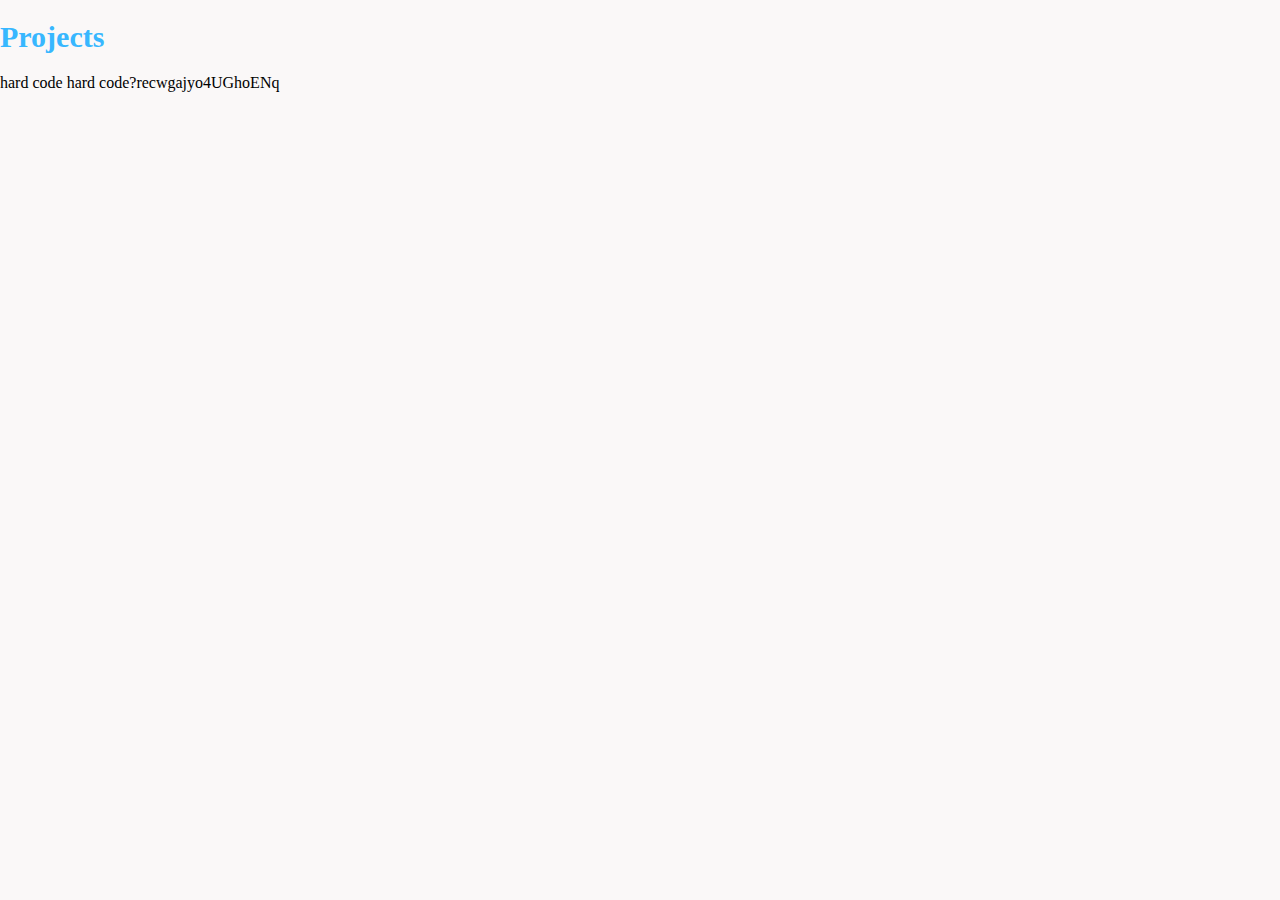
<file: DFS/index.html>
<!DOCTYPE html>
<html lang="en">
  <head>
    <meta charset="utf-8">
    <meta http-equiv="X-UA-Compatible" content="IE=edge">
    <meta name="viewport" content="width=device-width, initial-scale=1">

    <title>Portfolio</title>
    
    <link rel="stylesheet" href="style.css">
  </head>  
  <body>
    
    <nav class="table-of-contents">
      <h1>Projects</h1>
      <ul class="project-list"></ul>
    </nav>
    
    <a href="case_study.html">hard code</a>
       <a href="case_study.html?recwgajyo4UGhoENq">hard code?recwgajyo4UGhoENq</a>
    
    
    <script src="airtable.browser.js"></script>
    <script src="script.js"></script>
    <script>listCaseStudies();</script>
  </body>
</html>
</file>
<file: DFS/style.css>
/* CSS files add styling rules to your content */

body {
  width: 100%;
  height: 100%;
  margin: 0px;
  padding: 0px;
  overflow-x: hidden;
  background-color: #faf8f8;
}

/*navgiation bar*/
a {
  text-decoration: none;
  color: black;
}
a:visited {
  text-decoration: none;
}
a:hover {
  text-decoration: none;
}
a:focus {
  text-decoration: n18e;
}
a:hover,
a:active {
  text-decoration: none;
}
.table-of-contents a {
  color: black;
  font-weight: 800;
  margin-right: 50px;
  float: right;
  padding: 0px -40px;
  margin-top: 50px;
  margin-bottom: 100px;
  text-decoration: none;
  font-size: 16px;
  font-family: filson-pro, sans-serif;
  font-weight: normal;
}

.table-of-contents a:hover {
  color: #37b7ff;
  border-bottom: 1px solid #37b7ff;
}

*/ .project-list {
  padding: 0;
}
.project-list li {
  list-style: none;
}

.title {
  margin-top: 100px;
}

.head {
  font-size: 64px;
}

.case-study {
  margin-left: 200px;
  margin-right: 200px;
  margin-top: 1em;
}

.case-study > * {
  margin-left: auto;
  margin-right: auto;
}

h1 {
  font-family: "New-Spirit";
  color: #37b7ff;
  font-size: 30px;
}

h2 {
  font-family: filson-pro, sans-serif;
  font-weight: normal;
  line-height: 1.6;
  font-size: 20px;
}

h3 {
  font-family: filson-pro, sans-serif;
  font-weight: bold;
  font-size: 18px;
}


.gallery1 img {
  max-width: 100%;
  display: block;
  height: auto;
  border-radius: 50px;
}

.gallery2 img {
  max-width: 100%;
  display: block;
  height: auto;
}

.wrapper {
  background-color: white;
  border-radius: 40px;
  padding: 20px;
  margin-bottom: 30px;
  max-width: 100%;
  display: block;
  height: auto;
}

.wrapper2 {
  background-color: white;
  border-radius: 40px;
  padding: 20px;
  max-width: 100%;
  display: block;
  height: auto;
  margin-bottom: 30px;
  margin-top: 30px;
}

.head,
.info {
  text-align: center;
}

mark.blue {
  color: #37b7ff;
  background: none;
}

mark.blue2 {
  color: black;
  background: #99daff;
}

.section {
  margin-bottom: 100px;
  max-width: 100%;
  display: block;
  height: auto;
}

.feature img {
  max-width: 100%;
  display: block;
  height: auto;

}

.first img {
  max-width: 100%;
  display: block;
  height: auto;
  border-radius: 50px;
  width: 100%;
  margin-top: 100px;
  margin-left: auto;
  margin-right: auto;
  text-align: center;
}

.guide img {
  max-width: 100%;
  display: block;
  height: auto;
  border-radius: 50px;
  width: 800px;
  margin-top: 100px;
  margin-left: auto;
  margin-right: auto;
  text-align: center;
}

.intro {
  display: inline-flex;
  margin-top: 200px;
  margin-left: 50px;
  margin-right: 50px;
}

.intro1 {
  display: inline-flex;
  margin-top: -100px;
  margin-bottom: 50px;
  margin-left: 50px;
  margin-right: 50px;
}

.profile img{
  display: inline-flex;
  margin-top: 50px;
  margin-left: 10px;
  margin-right: 10px;
  width: 200px;
  height: 200px;
}

h4 {
  font-family: filson-pro, sans-serif;
  font-size: 24px;
  padding: 0px 100px;
  color: #37b7ff;
  display: flex;
}

h5 {
  font-family: "New-Spirit";
  font-weight: 600;
  padding: 0px 100px;
  color: black;
  font-size: 54px;
  display: flex;
}

.gallery {
  display: flex;
  flex-wrap: wrap;
}

.gallery-image {
  display: block;
  width: 100%;
  height: 100%;
  object-fit: cover;
  border-radius: 30px;
  border-style: solid;
  transition: transform 0.6s; /* Animation */
}


@supports (display: grid) {
  .gallery {
    display: grid;
    grid-template-columns: repeat(auto-fit, minmax(34rem, 1fr));
    grid-gap: 2rem;
  }

  .gallery,
  .gallery-item {
  }
}

@supports (display: grid) {
  .gallery2 {
    display: grid;
    grid-template-columns: repeat(auto-fit, minmax(34rem, 1fr));
    grid-gap: 2rem;
  }

  .gallery2,
  .gallery-item {
    margin: 50px;
  }
}

.gallery-image {
  display: block;
  width: 100%;
  height: 100%;
  object-fit: cover;
  border-radius: 30px;
  border-style: solid;
}

.first img {
  max-width: 100%;
  display: block;
  height: auto;
  border-radius: 50px;
  width: 800px;
  margin-top: 100px;
  margin-left: auto;
  margin-right: auto;
  text-align: center;
}

.over img {
  max-width: 100%;
  display: block;
  height: auto;
  border-radius: 50px;
  width: 800px;
  margin-top: 100px;
  margin-left: auto;
  margin-right: auto;
  text-align: center;
}

.img__wrap {
  position: relative;
  height: 100%;
  width: 100%;
}

.img__description {
  position: absolute;
  width: 100%;
  border: none;
  height: 100%;
  opacity: 0.5;
  font-family: filson-pro, sans-serif;
  line-height: 400px;
  text-align: center;
  background-color: white;
  top: 0;
  bottom: 0;
  left: 0;
  right: 0;
  color: black;
  opacity: 0;
  border-radius: 30px;
  box-shadow: 10px 10px 39px 0px rgba(173, 173, 173, 0.72);
  transition: opacity 0.2s, visibility 0.2s;
}

.img__wrap:hover .img__description {
  visibility: visible;
  opacity: 10;
}

.button {
  border-radius: 35px;
  padding: 20px;
  width: 200px;
  height: 70px;
  margin-top: 0px;
  cursor: pointer;
  -webkit-transition-duration: 0.4s; /* Safari */
  transition-duration: 0.4s;
  border: none;
  float: left;
  font-family: filson-pro, sans-serif;
  margin-left: 90px;
  background-color: #37b7ff;
  color: white;
}

button:focus {outline:0;}
.button1 {outline:0;}

.button1 {
  border-radius: 35px;
  padding: 20px;
  width: 200px;
  height: 70px;
  margin-top: 0px;
  cursor: pointer;
  -webkit-transition-duration: 0.4s; /* Safari */
  transition-duration: 0.4s;
  border: none;
  float: left;
  font-family: filson-pro, sans-serif;
  background-color: #37b7ff;
  color: white;
}

.button:hover {
  background-color: white;
  color: #37b7ff;
  box-shadow: 10px 10px 39px 0px rgba(0, 0, 0, 0.22);
}

.button1:hover {
  background-color: white;
  color: #37b7ff;
  box-shadow: 10px 10px 39px 0px rgba(0, 0, 0, 0.22);
}



.buttons {
  text-align: center;
  margin-bottom: 50px;
  display: flex;
}

.about {
  margin-left: 200px;
  margin-right: 200px;
  margin-top: 1em;
}


#wrap {
  min-height: 100%;
}

#main {
  overflow: auto;
  padding-bottom: 180px;
  /* must be same height as the footer */
}

#footer {
  position: relative;
  margin-left: -40px;
  /* negative value of footer height */
  clear: both;

}

.lauryn img{
  width: 150px;
}

.noya img{
  width: 150px;
}

.trevor img{
  width: 150px;
}

/*responsive*/


@media screen and (max-width: 320px) {
  .button {
    margin: 100px 100px;
    padding: 5px;
    width: 200px;
    height: 70px;
    margin-bottom: 0px;
  }

  .table-of-contents a {
    margin-right: 25px;
  }

  .intro{
  margin-top: -50px;
  margin-left: -50px;
 }
 
  .intro1{
   margin-left: -50px;
   margin-right: -100px;
 }
   
  .gallery2{
   margin-left: 10px;
   margin-right: 30px;

 }

 .profile img{
  position: relative;
  margin-top: 170px;
  margin-left: -330px;
  width: 150px;
  height: 150px;  
 }
 
 .about{
  margin-left: 50px;
  margin-right: 50px;
 }

.case-study{
  margin-left: 50px;
  margin-right: 50px;
}

.gallery{
margin-left: -100px;
}

.gallery-item{
  width: 55%;
}

h5{
  font-size: 34px;
}

}


@media screen and (max-width: 736px) {
  .button {
    margin: 100px 100px;
    padding: 5px;
    width: 200px;
    height: 70px;
  }
  .table-of-contents a {
    margin-right: 50px;
  }

  .intro{
  margin-top: 50px;
  margin-left: 0px;
 }
 
  .intro1{
   margin-left: 0px;
 }
   
  .gallery2{
   margin-left: -25px;
   margin-right: -25px;
   margin-right: 0px;
 }

 .profile img{
  width: 200px;
  height: 200px;
  top: 10px;
 }
 .about{
  margin-left: 50px;
  margin-right: 50px;
 }

.case-study{
  margin-left: 50px;
  margin-right: 50px;
}

.gallery{
margin-left: -75px;

}

}
  

@media screen and (max-width: 375px) {
  .button {
    margin: 100px 125px;
    padding: 5px;
    width: 200px;
    height: 70px;
    text-align: center;
  }
  .table-of-contents a {
    margin-right: 25px;
  }

  .intro{
  margin-top: 0px;
  margin-left: -50px;
 }
 
  .intro1{
margin-left:-50px;
margin-right: 0px;


 }
   
  .gallery2{
margin-left: 20px;
margin-right: 20px;
   margin-top: 0px;
 }

 .gallery-item{
   width: 60%;
 }

 .profile img{
position: relative;
  margin-top: 260px;
margin-left: -300px;
  width: 200px;
  height: 200px;
  
 }
 .about{
  margin-left: 50px;
  margin-right: 50px;
 }

.case-study{
  margin-left: 50px;
  margin-right: 50px;
}

h5{
  font-size: 44px;
}

} 








/*TEST*/

@media screen and (max-width: 500px) {
  .button {
    margin: 100px 185px;
    padding: 5px;
    width: 200px;
    height: 70px;
    text-align: center;
    

  }
  .table-of-contents a {
    margin-right: 25px;
  }

  .intro{
  margin-top: -50px;
  margin-left: -50px;
 }
 
  .intro1{
margin-left:-50px;
margin-right: 0px;
 }
   
  .gallery2{
margin-left: 30px;
  margin-right: 20px;
  margin-top: 0px;
 }

 .gallery-item{
   width: 80%;
 }

 .profile img{
position: relative;
  margin-top: 200px;
margin-left: -350px;
  width: 200px;
  height: 200px;
  
 }
 .about{
  margin-left: 50px;
  margin-right: 50px;
 }

.case-study{
  margin-left: 50px;
  margin-right: 50px;
}

h5{
  font-size: 44px;
}

} 




.gallery-image {
  display: block;
  width: 100%;
  height: 100%;
  object-fit: cover;
  border-radius: 30px;
  border-style: solid;
}

.fliers img {
    max-width: 100%;
    display: block;
    height: auto;
    border-radius: 50px;
    width: 800px;
    margin-top: 100px;
    margin-left: auto;
    margin-right: auto;
    text-align: center;
  }


.posts img {
    max-width: 100%;
    display: block;
    height: auto;
    border-radius: 50px;
    width: 800px;
    margin-top: 100px;
    margin-left: auto;
    margin-right: auto;
    text-align: center;
  }

  .book img {
    max-width: 100%;
    display: block;
    height: auto;
    border-radius: 50px;
    width: 800px;
    margin-top: 100px;
    margin-left: auto;
    margin-right: auto;
    text-align: center;
  }

  .design img {
    max-width: 100%;
    display: block;
    height: auto;
    border-radius: 50px;
    width: 800px;
    margin-top: 100px;
    margin-left: auto;
    margin-right: auto;
    text-align: center;
  }
</file>
